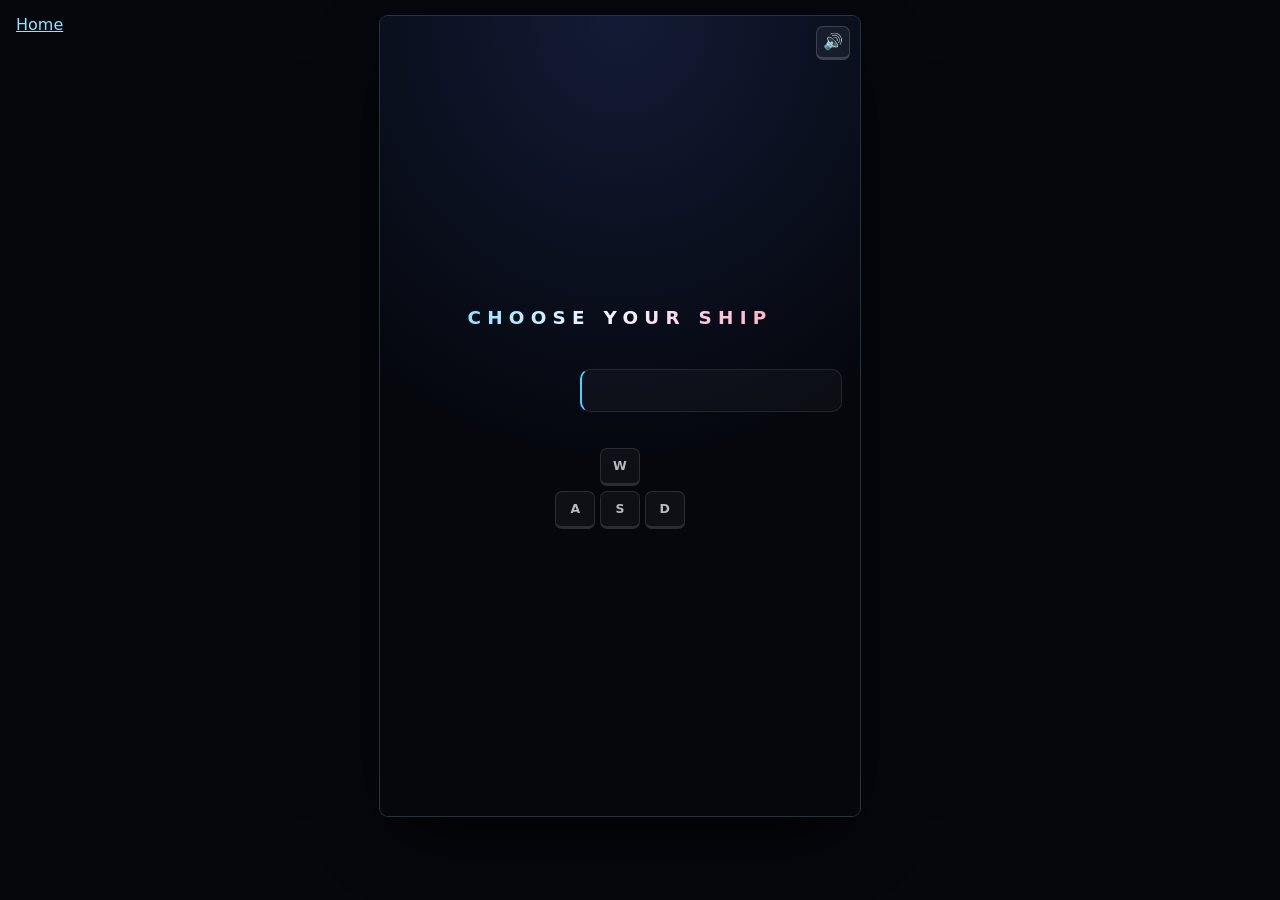
<file: index.html>
<!doctype html>
<html lang="en-AU">
  <head>
    <meta charset="UTF-8" />
    <meta name="viewport" content="width=device-width, initial-scale=1.0" />
    <title>Three Rounds</title>
    <meta
      name="description"
      content="A space shooter in three rounds: pick one of three ships and take down a summoner, a berserker and a twin before your three lives run out."
    />

    <!--
      The link-preview card: public/card.png, 1200x630 --- replace it. The URL
      resolves against this page, like any link. No og:title/og:description:
      scrapers fall back to the <title> and description above.
    -->
    <meta property="og:type" content="website" />
    <meta property="og:image" content="./card.png" />
    <meta name="twitter:card" content="summary_large_image" />

    <link rel="stylesheet" href="./styles.css" />
  </head>
  <body>
    <!--
      The starfield behind the whole page. Decorative and driven entirely by
      main.ts, so it is hidden from assistive tech; the arena canvas above it
      is the one that carries a label.
    -->
    <canvas id="backdrop" aria-hidden="true"></canvas>
    <header>
      <nav aria-label="Primary">
        <a href="./">Home</a>
      </nav>
    </header>
    <main>
      <div id="game-frame">
        <div id="game">
          <canvas id="arena" aria-label="Space shooter arena"></canvas>
          <button id="mute" type="button" aria-pressed="false" aria-label="Mute sound">🔊</button>
          <div id="select">
            <h1>Choose your ship</h1>
            <div id="select-body">
              <div id="ship-list"></div>
              <div id="ship-panel">
                <p id="panel-name"></p>
                <p id="panel-blurb"></p>
                <div id="panel-stats"></div>
              </div>
            </div>
            <!--
              A control affordance, not a tutorial: four key caps that light up
              when the real keys go down, and cycle on their own until they do.
              aria-hidden because "W A S D" read aloud is noise, and because the
              brief's no-instructions rule means the controls are meant to be
              found by trying them.
            -->
            <div id="keys" aria-hidden="true">
              <span class="key" data-dir="up">W</span>
              <span class="key" data-dir="left">A</span>
              <span class="key" data-dir="down">S</span>
              <span class="key" data-dir="right">D</span>
            </div>
          </div>
        </div>
      </div>
    </main>
    <script type="module" src="./main.ts"></script>
  </body>
</html>
</file>
<file: styles.css>
body {
  margin: 0;
  padding: 0;
  font-family: system-ui, sans-serif;
  line-height: 1.6;
  color: #1a1a1a;
  background: #05070d;
}

/* The starfield fills the window and sits behind everything. `fixed` rather
   than `absolute` so it covers the viewport whatever the page height does,
   and it is never a scroll target itself. main.ts keeps its backing buffer
   matched to this box, the same way it does for the arena. */
#backdrop {
  position: fixed;
  inset: 0;
  z-index: -1;
  display: block;
  width: 100%;
  height: 100%;
}

/* The nav floats over the backdrop instead of taking a row above it: the
   arena is a tall 480:800 box competing for viewport height, and a header in
   the layout flow costs it about 40px of width on a laptop screen. */
header {
  position: absolute;
  top: 0;
  left: 0;
  z-index: 2;
  padding: 0.75rem 1rem;
}

main {
  min-height: 100vh;
  display: grid;
  place-items: center;
  padding: 1rem;
  box-sizing: border-box;
}

a {
  color: #8fe3ff;
}

/* The design is authored at a fixed 480x800 canvas, then scaled as one unit
   to fit whatever viewport it's in --- wider/taller on a desktop window,
   fills the width on a narrow phone --- rather than reflowing the canvas
   and the ship-select overlay independently. #game-frame reserves the
   actual on-screen box (so the page layout around it, e.g. the header,
   is correct); #game stays at its 480x800 design size and is scaled via a
   container-query unit, which recomputes on any resize/orientation change
   with no JS needed.

   Both budgets subtract main's own 1rem padding on each side. Raw `vw`
   ignores it and overflows past the padded edge on a narrow viewport ---
   confirmed with a 390px-wide headless-Chrome iframe check. Nothing else is
   in the layout flow to subtract for, now that the nav floats over the
   backdrop, so the arena gets the whole window height. */
#game-frame {
  position: relative;
  width: min(calc(100vw - 2rem), calc((100vh - 2rem) * 480 / 800));
  aspect-ratio: 480 / 800;
  margin: 0 auto;
  container-type: inline-size;
}

#game {
  position: absolute;
  top: 0;
  left: 0;
  width: 480px;
  height: 800px;
  transform: scale(calc(100cqw / 480px));
  transform-origin: top left;
}

#arena {
  display: block;
  width: 480px;
  height: 800px;
  background: #05070d;
  border-radius: 8px;
  /* The page behind the arena now shows the same starfield, dimmed. A hairline
     and a drop shadow are what keep the play field reading as a bounded box
     rather than bleeding into its own background. */
  box-shadow:
    0 0 0 1px rgba(143, 227, 255, 0.22),
    0 24px 70px -18px rgba(0, 0, 0, 0.95);
}

/* ---------- mute toggle ---------- */

#mute {
  position: absolute;
  top: 10px;
  right: 10px;
  z-index: 1;
  display: grid;
  place-items: center;
  width: 34px;
  height: 34px;
  border: 1px solid rgba(255, 255, 255, 0.16);
  border-bottom-width: 3px;
  border-radius: 7px;
  background: rgba(255, 255, 255, 0.05);
  color: #f4f6ff;
  font-size: 1rem;
  line-height: 1;
  cursor: pointer;
  transition:
    transform 90ms ease,
    background-color 90ms ease,
    border-color 90ms ease,
    box-shadow 90ms ease;
}

#mute:hover,
#mute:focus-visible {
  border-color: #8fe3ff;
  box-shadow: 0 0 16px -4px #8fe3ff;
}

#mute[aria-pressed="true"] {
  transform: translateY(2px);
  border-bottom-width: 1px;
  background: rgba(255, 95, 126, 0.18);
  border-color: #ff5f7e;
}

/* ---------- ship select ---------- */

#select {
  position: absolute;
  inset: 0;
  display: grid;
  grid-template-rows: repeat(3, auto);
  align-content: center;
  justify-items: center;
  gap: 2.25rem;
  padding: 1.5rem 1.125rem;
  /* Semi-transparent rather than solid: the scrolling starfield on the canvas
     underneath keeps moving behind the picker, so the screen never reads as
     frozen while you decide. */
  background: radial-gradient(120% 80% at 50% 0%, rgba(30, 44, 88, 0.55), rgba(5, 7, 13, 0.93) 70%);
  border-radius: 8px;
  color: #f4f6ff;
  text-align: center;
  box-sizing: border-box;
  overflow: hidden;
}

/* `hidden` is only [hidden] { display: none } in the user-agent sheet, and an
   author `display` beats the user agent at any specificity — without this the
   overlay sits visible on top of a running game. */
#select[hidden] {
  display: none;
}

#select h1 {
  margin: 0;
  font-size: 1.15rem;
  font-weight: 600;
  letter-spacing: 0.34em;
  text-transform: uppercase;
  background: linear-gradient(100deg, #8fe3ff, #f4f6ff 45%, #ffb1c6);
  -webkit-background-clip: text;
  background-clip: text;
  color: transparent;
}

#select-body {
  display: grid;
  grid-template-columns: 168px 1fr;
  gap: 0.875rem;
  width: 100%;
  align-content: center;
}

#ship-list {
  display: grid;
  gap: 0.625rem;
  align-content: center;
}

.ship-card {
  --ship-color: #4fd1ff;
  position: relative;
  display: grid;
  grid-template-columns: 44px 1fr;
  align-items: center;
  gap: 0.625rem;
  padding: 0.5rem 0.625rem;
  border: 1px solid color-mix(in srgb, var(--ship-color) 35%, transparent);
  border-radius: 10px;
  background: rgba(255, 255, 255, 0.03);
  color: #f4f6ff;
  font: inherit;
  text-align: left;
  cursor: pointer;
  transition:
    transform 180ms ease,
    border-color 180ms ease,
    background-color 180ms ease,
    box-shadow 180ms ease;
}

.ship-card img {
  width: 44px;
  height: 44px;
  object-fit: contain;
  /* Idles with a slow bob so the row looks alive before it's picked. */
  animation: bob 3.4s ease-in-out infinite;
}

.ship-card strong {
  display: block;
  font-size: 0.9rem;
  font-weight: 600;
  color: var(--ship-color);
}

.ship-card em {
  display: block;
  font-size: 0.68rem;
  font-style: normal;
  letter-spacing: 0.12em;
  font-variant-numeric: tabular-nums;
  opacity: 0.5;
}

.ship-card:hover,
.ship-card:focus-visible {
  outline: none;
  transform: translateX(4px);
  border-color: color-mix(in srgb, var(--ship-color) 70%, transparent);
  background: rgba(255, 255, 255, 0.06);
}

/* The active row is the one the panel on the right is describing. */
.ship-card[aria-current="true"] {
  transform: translateX(6px) scale(1.015);
  border-color: var(--ship-color);
  background: color-mix(in srgb, var(--ship-color) 14%, rgba(255, 255, 255, 0.04));
  box-shadow:
    0 0 0 1px color-mix(in srgb, var(--ship-color) 45%, transparent),
    0 0 22px -4px var(--ship-color);
}

/* A light sweep that runs once each time a different row becomes active. */
.ship-card[aria-current="true"]::after {
  content: "";
  position: absolute;
  inset: 0;
  border-radius: inherit;
  pointer-events: none;
  background: linear-gradient(100deg, transparent 35%, rgba(255, 255, 255, 0.22), transparent 65%);
  background-size: 280% 100%;
  animation: sweep 620ms ease-out;
}

#ship-panel {
  --ship-color: #4fd1ff;
  display: grid;
  align-content: start;
  gap: 0.3rem;
  padding: 0.75rem 0.8rem;
  border: 1px solid rgba(255, 255, 255, 0.09);
  border-left: 2px solid var(--ship-color);
  border-radius: 10px;
  background: rgba(255, 255, 255, 0.03);
  text-align: left;
}

#panel-name {
  margin: 0;
  font-size: 1rem;
  font-weight: 600;
  letter-spacing: 0.04em;
  color: var(--ship-color);
}

#panel-blurb {
  margin: 0 0 0.45rem;
  font-size: 0.72rem;
  line-height: 1.45;
  opacity: 0.62;
}

#panel-stats {
  display: grid;
  gap: 0.42rem;
}

.stat {
  display: grid;
  grid-template-columns: 58px 1fr 40px;
  align-items: center;
  gap: 0.5rem;
  font-size: 0.66rem;
}

.stat-label {
  letter-spacing: 0.14em;
  text-transform: uppercase;
  opacity: 0.5;
}

.stat-track {
  height: 5px;
  border-radius: 3px;
  background: rgba(255, 255, 255, 0.09);
  overflow: hidden;
}

.stat-fill {
  height: 100%;
  border-radius: 3px;
  background: linear-gradient(90deg, color-mix(in srgb, var(--ship-color) 55%, transparent), var(--ship-color));
  /* Animates when the panel switches ships, so the bars visibly re-measure. */
  transition: width 320ms cubic-bezier(0.22, 1, 0.36, 1);
}

.stat-value {
  text-align: right;
  font-variant-numeric: tabular-nums;
  opacity: 0.85;
}

/* ---------- key caps ---------- */

#keys {
  display: grid;
  grid-template-columns: repeat(3, 40px);
  gap: 0.3rem;
  opacity: 0.75;
}

.key {
  display: grid;
  place-items: center;
  height: 34px;
  border: 1px solid rgba(255, 255, 255, 0.16);
  border-bottom-width: 3px;
  border-radius: 7px;
  background: rgba(255, 255, 255, 0.05);
  font-size: 0.78rem;
  font-weight: 600;
  color: #f4f6ff;
  transition:
    transform 90ms ease,
    background-color 90ms ease,
    border-color 90ms ease,
    box-shadow 90ms ease;
}

.key[data-dir="up"] {
  grid-area: 1 / 2;
}
.key[data-dir="left"] {
  grid-area: 2 / 1;
}
.key[data-dir="down"] {
  grid-area: 2 / 2;
}
.key[data-dir="right"] {
  grid-area: 2 / 3;
}

/* Until a real key is pressed the caps demo themselves in sequence. Once
   #keys gets .live (set on the first keydown) the loop stops for good and the
   caps only answer to actual input. */
#keys:not(.live) .key {
  animation: demo-press 2.4s ease-in-out infinite;
}
#keys:not(.live) .key[data-dir="up"] {
  animation-delay: 0s;
}
#keys:not(.live) .key[data-dir="left"] {
  animation-delay: 0.6s;
}
#keys:not(.live) .key[data-dir="down"] {
  animation-delay: 1.2s;
}
#keys:not(.live) .key[data-dir="right"] {
  animation-delay: 1.8s;
}

.key.pressed {
  transform: translateY(3px);
  border-bottom-width: 1px;
  border-color: #8fe3ff;
  background: rgba(143, 227, 255, 0.3);
  box-shadow: 0 0 16px -2px #8fe3ff;
}

@keyframes bob {
  0%,
  100% {
    transform: translateY(-2px);
  }
  50% {
    transform: translateY(2px);
  }
}

@keyframes sweep {
  from {
    background-position: 140% 0;
  }
  to {
    background-position: -140% 0;
  }
}

@keyframes demo-press {
  0%,
  12%,
  100% {
    transform: none;
    border-bottom-width: 3px;
    background: rgba(255, 255, 255, 0.05);
    box-shadow: none;
  }
  4%,
  8% {
    transform: translateY(3px);
    border-bottom-width: 1px;
    background: rgba(143, 227, 255, 0.22);
    box-shadow: 0 0 14px -3px #8fe3ff;
  }
}

@media (prefers-reduced-motion: reduce) {
  .ship-card img,
  #keys:not(.live) .key,
  .ship-card[aria-current="true"]::after {
    animation: none;
  }
  .ship-card,
  .stat-fill,
  .key {
    transition: none;
  }
}
</file>
